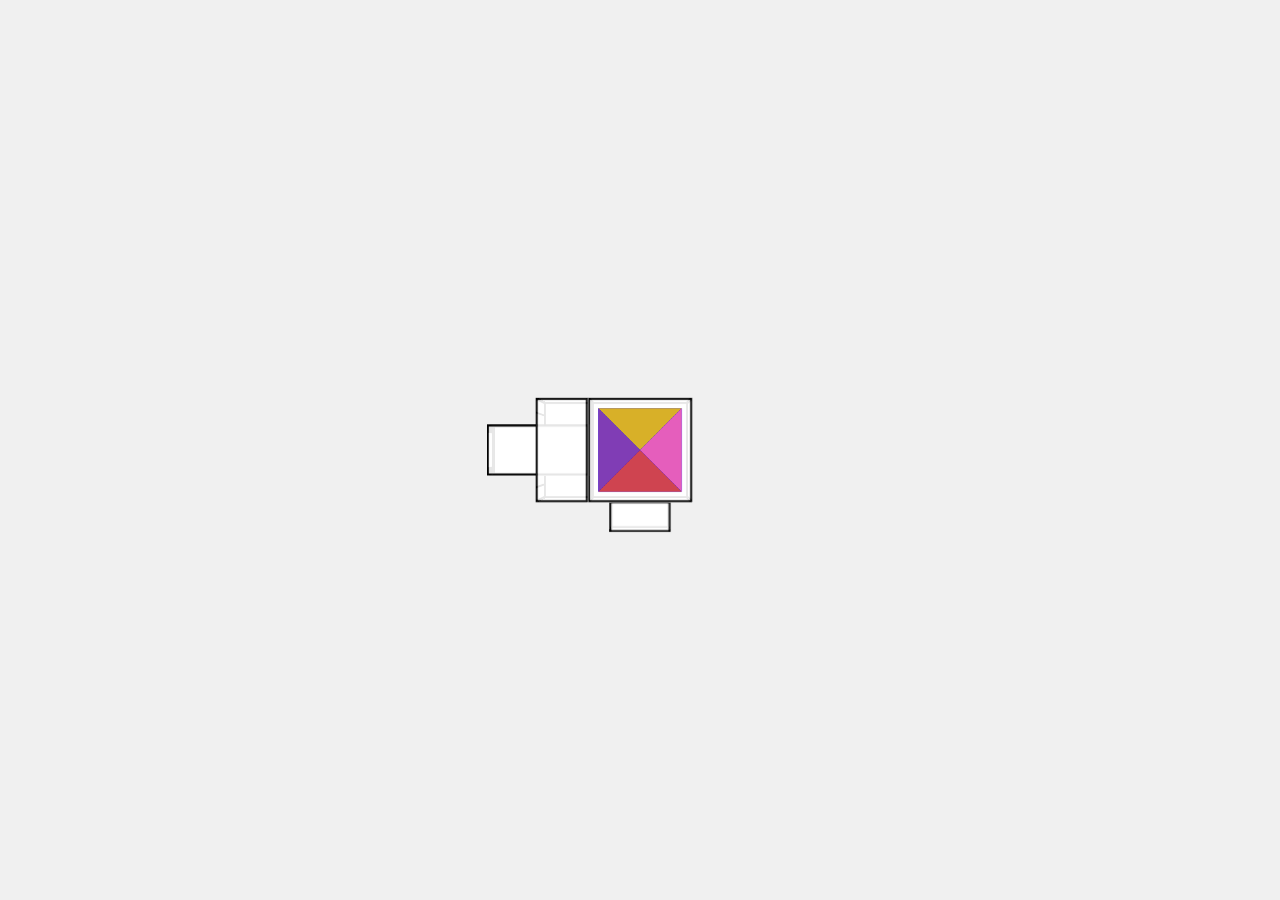
<file: Vicuna/index.html>
<!DOCTYPE html>
<html lang="en">
  <head>
    <meta charset="UTF-8" />
    <meta name="viewport" content="width=device-width, initial-scale=1.0" />
    <title>Figura Compuesta 3D</title>
    <style>
      body {
        margin: 0;
        height: 100vh;
        display: flex;
        justify-content: center;
        align-items: center;
        background: #f0f0f0;
        perspective: 1200px;
      }

      .scene {
        width: 200px;
        height: 200px;
        position: relative;
        transform-style: preserve-3d;
        animation: rotateObj 10s linear infinite;
      }

      @keyframes rotateObj {
        from {
          transform: rotateX(-20deg) rotateY(0deg);
        }
        to {
          transform: rotateX(-20deg) rotateY(360deg);
        }
      }

      .assembly {
        position: absolute;
        top: 50%;
        left: 50%;
        transform-style: preserve-3d;
      }

      /* --- Estilos Generales --- */
      .face {
        position: absolute;
        background: white;
        border: 2px solid black;
        box-sizing: border-box;
        opacity: 0.9;
      }

      .striped {
        background-image: repeating-linear-gradient(
          90deg,
          transparent 0px,
          transparent 4px,
          #000 4px,
          #000 5px
        );
      }
      .striped-v {
        background-image: repeating-linear-gradient(
          0deg,
          transparent 0px,
          transparent 4px,
          #000 4px,
          #000 5px
        );
      }

      /* --- Cubo Central (100x100x100) --- */
      .cube-center {
        position: absolute;
        transform-style: preserve-3d;
      }
      .cube-center .face {
        width: 100px;
        height: 100px;
        margin: -50px;
      }
      .cube-center .f-front {
        transform: translateZ(50px);
      }
      .cube-center .f-back {
        transform: rotateY(180deg) translateZ(50px);
      }
      .cube-center .f-right {
        transform: rotateY(90deg) translateZ(50px);
      }
      .cube-center .f-left {
        transform: rotateY(-90deg) translateZ(50px);
      }
      .cube-center .f-top {
        transform: rotateX(90deg) translateZ(50px);
      }
      .cube-center .f-bottom {
        transform: rotateX(-90deg) translateZ(50px);
      }

      /* --- Cubo Pequeño Abajo (60x60x30) --- */
      .cube-bottom {
        position: absolute;
        transform-style: preserve-3d;
        transform: translateY(
          65px
        ); /* 50 (mitad central) + 15 (mitad altura) */
      }
      .cube-bottom .face {
        position: absolute;
        border: 2px solid black;
        background: white;
      }
      /* Caras laterales (Front, Back, Right, Left): 60x30 */
      .cube-bottom .f-front,
      .cube-bottom .f-back,
      .cube-bottom .f-right,
      .cube-bottom .f-left {
        width: 60px;
        height: 30px;
        margin-left: -30px;
        margin-top: -15px;
      }
      .cube-bottom .f-front {
        transform: translateZ(30px);
      }
      .cube-bottom .f-back {
        transform: rotateY(180deg) translateZ(30px);
      }
      .cube-bottom .f-right {
        transform: rotateY(90deg) translateZ(30px);
      }
      .cube-bottom .f-left {
        transform: rotateY(-90deg) translateZ(30px);
      }

      /* Cara inferior: 60x60 */
      .cube-bottom .f-bottom {
        width: 60px;
        height: 60px;
        margin-left: -30px;
        margin-top: -30px;
        transform: rotateX(-90deg) translateZ(15px);
      }
      /* Top face conecta con el cubo central, no es necesaria */

      /* --- Extension Izquierda (Left Extension) --- */
      .cube-extension {
        position: absolute;
        transform-style: preserve-3d;
        transform: translateX(
          -75px
        ); /* -50 (borde central) - 25 (mitad extension) */
      }
      /* Base size for front/back faces (50x100) */
      .cube-extension .face {
        position: absolute;
        border: 2px solid black;
        background: white;
      }

      /* Front/Back: 50 wide, 100 high */
      .cube-extension .f-front,
      .cube-extension .f-back {
        width: 50px;
        height: 100px;
        margin-left: -25px;
        margin-top: -50px;
      }
      .cube-extension .f-front {
        transform: translateZ(50px);
      }
      .cube-extension .f-back {
        transform: rotateY(180deg) translateZ(50px);
      }

      /* Top/Bottom: 50 wide, 100 deep */
      .cube-extension .f-top,
      .cube-extension .f-bottom {
        width: 50px;
        height: 100px;
        margin-left: -25px;
        margin-top: -50px;
      }
      .cube-extension .f-top {
        transform: rotateX(90deg) translateZ(50px);
      }
      .cube-extension .f-bottom {
        transform: rotateX(-90deg) translateZ(50px);
      }

      /* Right (facing center): 100x100 */
      .cube-extension .f-right {
        width: 100px;
        height: 100px;
        margin: -50px;
        transform: rotateY(90deg) translateZ(25px);
        background: black;
      }

      /* Left (facing prism): 100x100 with hole */
      .cube-extension .f-left-group {
        position: absolute;
        width: 100px;
        height: 100px;
        margin: -50px;
        transform: rotateY(-90deg) translateZ(25px);
        transform-style: preserve-3d;
      }
      .cube-extension .part {
        position: absolute;
        background: white;
        border: 2px solid black;
        box-sizing: border-box;
      }
      .cube-extension .p-top {
        width: 100px;
        height: 15px;
        top: 0;
        left: 0;
      }
      .cube-extension .p-bottom {
        width: 100px;
        height: 15px;
        bottom: 0;
        left: 0;
      }
      .cube-extension .p-left {
        width: 15px;
        height: 70px;
        top: 15px;
        left: 0;
        border-top: none;
        border-bottom: none;
      }
      .cube-extension .p-right {
        width: 15px;
        height: 70px;
        top: 15px;
        right: 0;
        border-top: none;
        border-bottom: none;
      }

      /* --- Prisma Izquierdo (Tubo) --- */
      /* Dimensiones: 50x50 sección, 100 largo */
      .prism-left {
        position: absolute;
        transform-style: preserve-3d;
        transform: translateX(
          -100px
        ); /* -50 (borde central) - 50 (mitad largo) -> Sale desde el cubo central */
      }
      .prism-left .face {
        position: absolute;
        border: 2px solid black;
        background: white;
      }
      /* Caras largas (100x50) */
      .prism-left .long {
        width: 100px;
        height: 50px;
        margin-left: -50px;
        margin-top: -25px;
      }
      .prism-left .f-front {
        transform: translateZ(25px);
      }
      .prism-left .f-back {
        transform: rotateY(180deg) translateZ(25px);
      }
      .prism-left .f-top {
        transform: rotateX(90deg) translateZ(25px);
      }
      .prism-left .f-bottom {
        transform: rotateX(-90deg) translateZ(25px);
      }

      /* Tapa final (izquierda) con agujero simulado (borde grueso) */
      .prism-left .cap {
        width: 50px;
        height: 50px;
        margin: -25px;
        transform: rotateY(-90deg) translateZ(50px);
        background: transparent;
        border: 8px solid black; /* Borde grueso para simular grosor */
      }

      /* --- Pirámide Frente (Front) --- */
      .pyramid-front {
        position: absolute;
        width: 200px;
        height: 200px;
        top: -100px;
        left: -100px;
        transform-style: preserve-3d;

        /* 
               Posición: Cara Frontal (Z=50).
               Escala: 0.4.
               Rotación: rotateX(-90deg) para apuntar hacia afuera (+Z).
               Cálculo Z: 50 (cara) + 29.2 (offset base) = 79.2px.
            */
        transform: translateZ(79.2px) rotateX(-90deg) scale3d(0.4, 0.4, 0.4);
      }

      .pyramid-front .side {
        width: 0;
        height: 0;
        position: absolute;
        opacity: 0.9;
        border: 100px solid transparent;
        border-bottom: 200px solid red;
        border-top: 0px;
      }

      .pyramid-front .base {
        position: absolute;
        width: 100%;
        height: 100%;
        transform: translateY(73px) rotateX(90deg);
        border: 0;
        background: blue;
      }

      .pyramid-front .one {
        transform: rotateX(30deg);
        transform-origin: 0 0;
        border-bottom-color: #e74c3c;
      }

      .pyramid-front .two {
        transform-origin: 100px 0;
        transform: rotateY(90deg) rotateX(-30deg);
        border-bottom-color: #8e44ad;
      }

      .pyramid-front .three {
        transform-origin: 100px 0;
        transform: rotateY(270deg) rotateX(-30deg);
        border-bottom-color: #ff69b4;
      }

      .pyramid-front .four {
        transform-origin: 100px 0;
        transform: rotateY(0) rotateX(-30deg);
        border-bottom-color: #f1c40f;
      }
    </style>
  </head>
  <body>
    <div class="scene">
      <div class="assembly">
        <!-- Cubo Central -->
        <div class="cube-center">
          <div class="face f-front"></div>
          <div class="face f-back"></div>
          <div class="face f-right"></div>
          <div class="face f-left"></div>
          <div class="face f-top"></div>
          <div class="face f-bottom"></div>
        </div>

        <!-- Cubo Abajo -->
        <div class="cube-bottom">
          <div class="face f-front striped-v"></div>
          <div class="face f-back striped-v"></div>
          <div class="face f-right striped-v"></div>
          <div class="face f-left striped-v"></div>
          <div class="face f-bottom"></div>
        </div>

        <!-- Extension Izquierda -->
        <div class="cube-extension">
          <div class="face f-front striped-v"></div>
          <div class="face f-back striped-v"></div>
          <div class="face f-top striped-v"></div>
          <div class="face f-bottom striped-v"></div>
          <div class="face f-right"></div>
          <div class="f-left-group">
            <div class="part p-top striped-v"></div>
            <div class="part p-bottom striped-v"></div>
            <div class="part p-left striped-v"></div>
            <div class="part p-right striped-v"></div>
          </div>
        </div>

        <!-- Prisma Izquierda -->
        <div class="prism-left">
          <div class="face long f-front striped-v"></div>
          <div class="face long f-back striped-v"></div>
          <div class="face long f-top striped-v"></div>
          <div class="face long f-bottom striped-v"></div>
          <div class="face cap"></div>
        </div>

        <!-- Pirámide Frente -->
        <div class="pyramid-front">
          <div class="base"></div>
          <div class="side one"></div>
          <div class="side two"></div>
          <div class="side three"></div>
          <div class="side four"></div>
        </div>
      </div>
    </div>
  </body>
</html>
</file>
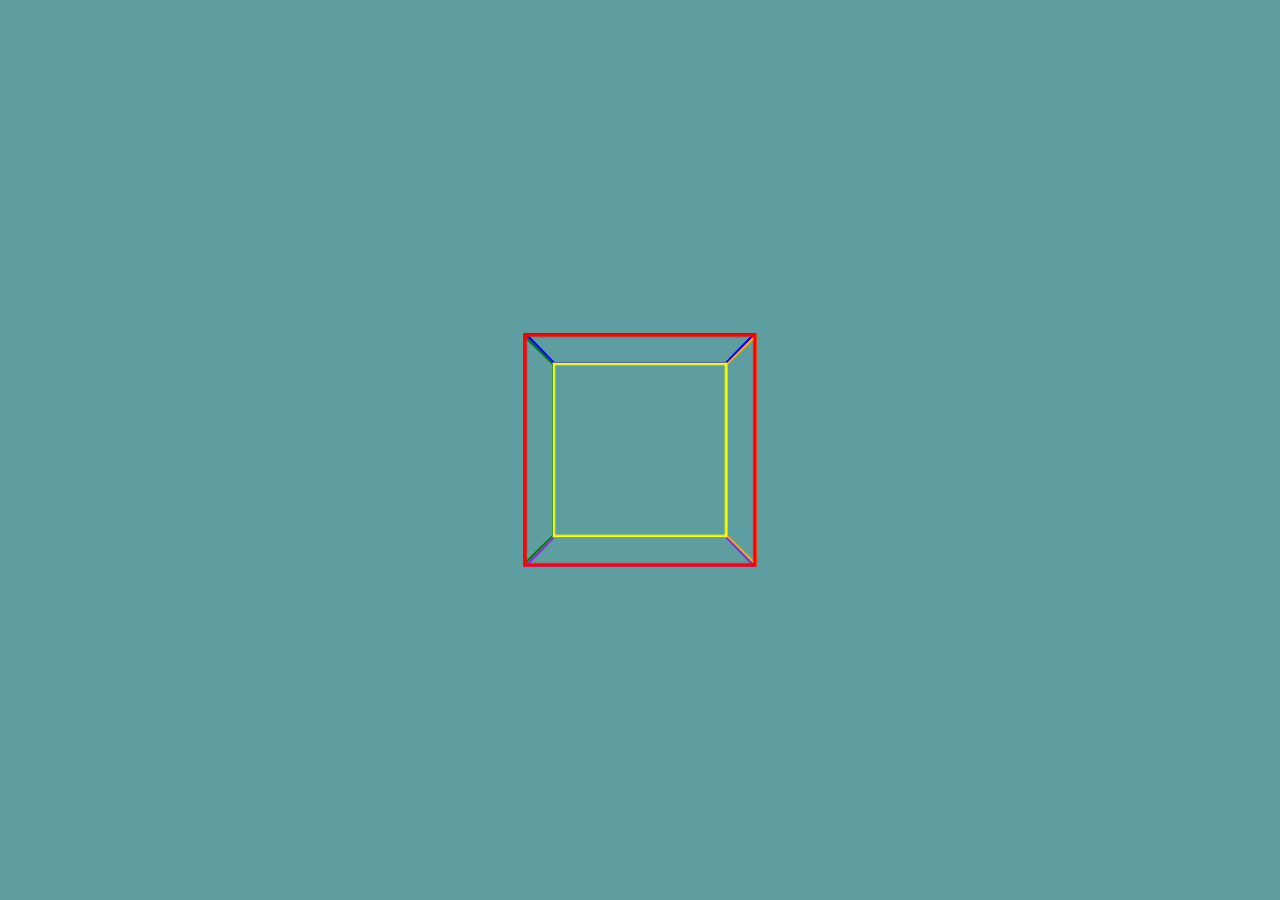
<file: CuboHueco/CuboHueco.html>
<!DOCTYPE html>
<html lang="es">

<head>
    <meta charset="UTF-8">
    <meta name="viewport" content="width=device-width, initial-scale=1.0">
    <title>Cubo Hueco</title>
    <link rel="stylesheet" href="CuboHueco.css">
</head>

<body>
    <div class="contenedor">
        <div class="caja">
            <div class="cara cara1"></div>
            <div class="cara cara2"></div>
            <div class="cara cara3"></div>
            <div class="cara cara4"></div>
            <div class="cara cara5"></div>
            <div class="cara cara6"></div>
        </div>
    </div>
</body>

</html>
</file>
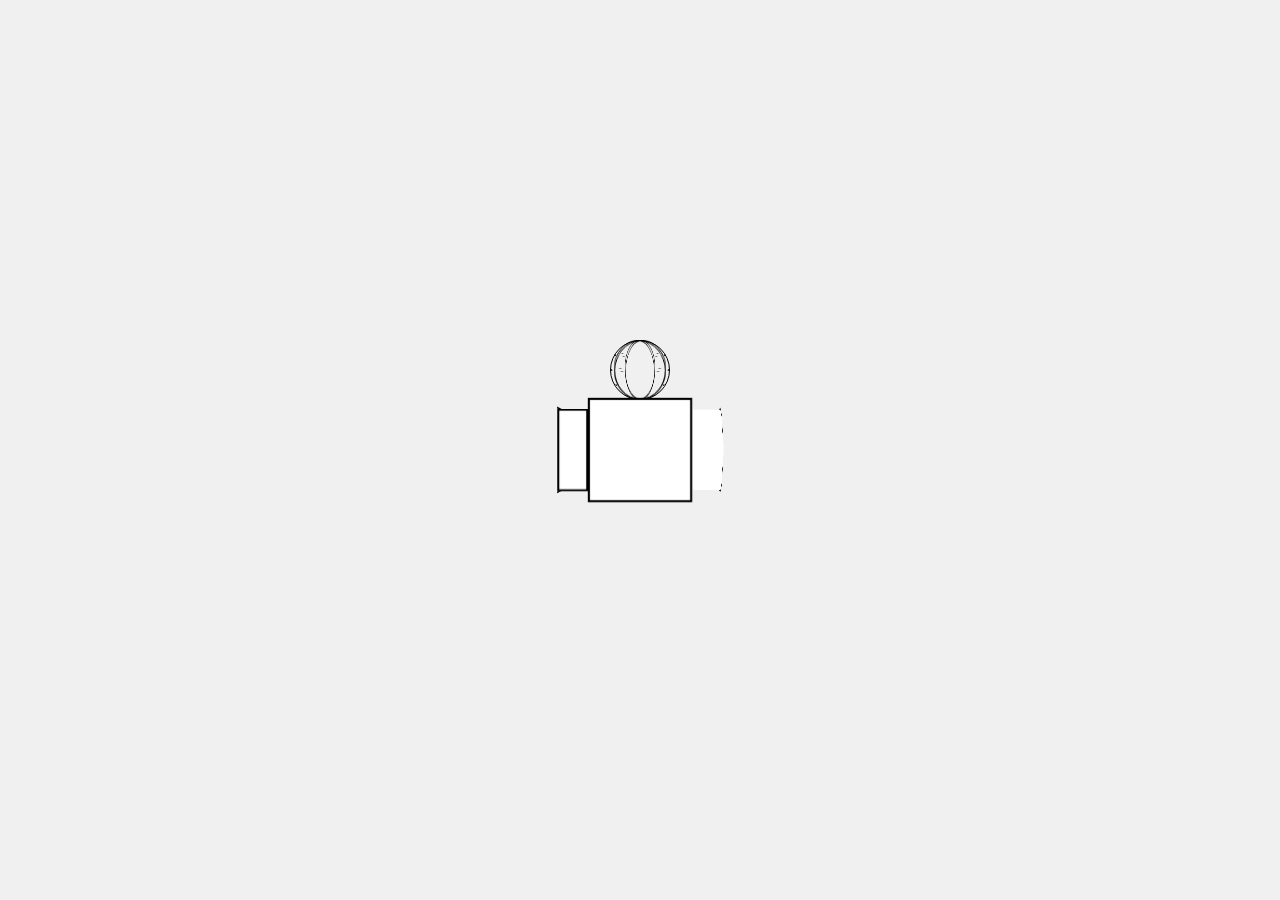
<file: Imagenes3D/1.html>
<!DOCTYPE html>
<html lang="en">
<head>
    <meta charset="UTF-8">
    <meta name="viewport" content="width=device-width, initial-scale=1.0">
    <title>Composite 3D Model</title>
    <style>
        body {
            background-color: #f0f0f0; /* Soft background to contrast the white/black model */
            display: flex;
            align-items: center;
            justify-content: center;
            height: 100vh;
            margin: 0;
            padding: 0;
            overflow: hidden;
        }

        /* * SCENE & CAMERA SETUP 
         * The model remains stationary while the camera wrapper rotates around it.
         */
        .scene {
            width: 500px;
            height: 500px;
            perspective: 1200px;
            display: flex;
            align-items: center;
            justify-content: center;
        }

        .camera {
            position: relative;
            width: 0;
            height: 0;
            transform-style: preserve-3d;
            animation: orbit 15s linear infinite;
        }

        @keyframes orbit {
            0% { transform: rotateX(-35deg) rotateY(0deg); }
            100% { transform: rotateX(-35deg) rotateY(360deg); }
        }

        /* Base class for all 3D objects */
        .part {
            position: absolute;
            transform-style: preserve-3d;
        }

        /* Common face styling mimicking a technical drawing */
        .face {
            position: absolute;
            box-sizing: border-box;
            background-color: #ffffff;
            border: 2px solid #000000;
        }

        /* =========================================
           PART 1: CENTRAL CUBE
           A 100x100x100 box
        ========================================= */
        .cube-face {
            width: 100px;
            height: 100px;
            left: -50px;
            top: -50px;
        }
        .cube-face.front  { transform: translateZ(50px); }
        .cube-face.back   { transform: rotateY(180deg) translateZ(50px); }
        .cube-face.left   { transform: rotateY(-90deg) translateZ(50px); }
        .cube-face.right  { transform: rotateY(90deg) translateZ(50px); }
        .cube-face.bottom { transform: rotateX(-90deg) translateZ(50px); }
        
        .cube-face.top { 
            transform: rotateX(90deg) translateZ(50px);
            display: flex;
            align-items: center;
            justify-content: center;
        }
        /* Top face recessed concentric details */
        .cube-top-detail {
            width: 66px; 
            height: 66px;
            border: 2px solid black;
            box-sizing: border-box;
            box-shadow: inset 0 0 0 10px white, inset 0 0 0 12px black;
        }

        /* =========================================
           PART 2: TOP WIREFRAME SPHERE
           Radius 30px (Diameter 60px)
        ========================================= */
        .part.sphere {
            /* Sitting directly on top of the cube (Cube top is Y=-50, sphere radius is 30) */
            transform: translateY(-80px);
        }
        .sphere-ring {
            position: absolute;
            width: 60px;
            height: 60px;
            left: -30px;
            top: -30px;
            border-radius: 50%;
            border: 1.5px solid black;
            box-sizing: border-box;
            background: transparent;
        }
        /* Vertical rings (Longitude) */
        .sphere-ring.y1 { transform: rotateY(0deg); }
        .sphere-ring.y2 { transform: rotateY(30deg); }
        .sphere-ring.y3 { transform: rotateY(60deg); }
        .sphere-ring.y4 { transform: rotateY(90deg); }
        .sphere-ring.y5 { transform: rotateY(120deg); }
        .sphere-ring.y6 { transform: rotateY(150deg); }
        /* Horizontal rings (Latitude) */
        .sphere-ring.x1 { transform: rotateX(90deg) translateZ(0); }
        .sphere-ring.x2 { transform: rotateX(90deg) translateZ(15px) scale(0.866); }
        .sphere-ring.x3 { transform: rotateX(90deg) translateZ(-15px) scale(0.866); }

        /* =========================================
           PART 3: LEFT SQUARE FRAME
           Attached to left face (X=-50). Depth 30.
        ========================================= */
        .part.left-frame {
            /* Position center of frame at X = -65, and point local Z leftwards */
            transform: translateX(-65px) rotateY(-90deg);
        }
        
        /* Front and Back caps of the frame */
        .lf-face {
            width: 80px; 
            height: 80px;
            position: absolute;
            left: -40px; 
            top: -40px;
            border: 20px solid white;
            box-sizing: border-box;
            outline: 2px solid black; /* Outer stroke */
            background: transparent;
        }
        .lf-face .inner-border {
            width: 100%; height: 100%;
            outline: 2px solid black; /* Inner stroke */
        }
        .lf-face.front { transform: translateZ(15px); }
        .lf-face.back  { transform: translateZ(-15px); }

        /* Outer walls */
        .lf-ow-h { position: absolute; width: 80px; height: 30px; left: -40px; top: -15px; background: white; border: 2px solid black; box-sizing: border-box;}
        .lf-ow-v { position: absolute; width: 30px; height: 80px; left: -15px; top: -40px; background: white; border: 2px solid black; box-sizing: border-box;}
        .lf-ow-h.top    { transform: translateY(-40px) rotateX(90deg); }
        .lf-ow-h.bottom { transform: translateY(40px) rotateX(-90deg); }
        .lf-ow-v.left   { transform: translateX(-40px) rotateY(-90deg); }
        .lf-ow-v.right  { transform: translateX(40px) rotateY(90deg); }

        /* Inner walls */
        .lf-iw-h { position: absolute; width: 40px; height: 30px; left: -20px; top: -15px; background: white; border: 2px solid black; box-sizing: border-box;}
        .lf-iw-v { position: absolute; width: 30px; height: 40px; left: -15px; top: -20px; background: white; border: 2px solid black; box-sizing: border-box;}
        .lf-iw-h.top    { transform: translateY(-20px) rotateX(-90deg); } /* inverted rotation for inner facing */
        .lf-iw-h.bottom { transform: translateY(20px) rotateX(90deg); }
        .lf-iw-v.left   { transform: translateX(-20px) rotateY(90deg); }
        .lf-iw-v.right  { transform: translateX(20px) rotateY(-90deg); }

        /* =========================================
           PART 4: RIGHT CYLINDER RING
           Attached to right face (X=50). Depth 30.
        ========================================= */
        .part.right-cylinder {
            /* Position center of cylinder at X = 65, point local Z rightwards */
            transform: translateX(65px) rotateY(90deg);
        }

        /* Front and Back perfect circles */
        .rr-face {
            width: 80px; height: 80px;
            position: absolute; left: -40px; top: -40px;
            border-radius: 50%;
            border: 20px solid white;
            box-sizing: border-box;
            box-shadow: 0 0 0 2px black; /* Outer stroke */
        }
        .rr-face .inner-border {
            width: 100%; height: 100%;
            border-radius: 50%;
            box-shadow: inset 0 0 0 2px black; /* Inner stroke */
        }
        .rr-face.front { transform: translateZ(15px); }
        .rr-face.back  { transform: translateZ(-15px); }

        /* Cylinder walls (generated as 24 strips using CSS variables for angles) */
        .rr-side {
            position: absolute;
            background: white;
            box-sizing: border-box;
            /* Using white borders to slightly overlap adjacent faces and prevent gaps */
            border-left: 1px solid white;
            border-right: 1px solid white;
        }
        /* Width calculated based on circumference segments */
        .rr-side.outer {
            width: 12px; height: 30px;
            left: -6px; top: -15px;
            transform: rotateZ(var(--a)) translateY(-40px) rotateX(90deg);
        }
        .rr-side.inner {
            width: 6px; height: 30px;
            left: -3px; top: -15px;
            transform: rotateZ(var(--a)) translateY(-20px) rotateX(90deg);
        }
    </style>
</head>
<body>

    <div class="scene">
        <div class="camera">
            
            <div class="part cube">
                <div class="face cube-face front"></div>
                <div class="face cube-face back"></div>
                <div class="face cube-face left"></div>
                <div class="face cube-face right"></div>
                <div class="face cube-face bottom"></div>
                <div class="face cube-face top">
                    <div class="cube-top-detail"></div>
                </div>
            </div>

            <div class="part sphere">
                <div class="sphere-ring y1"></div>
                <div class="sphere-ring y2"></div>
                <div class="sphere-ring y3"></div>
                <div class="sphere-ring y4"></div>
                <div class="sphere-ring y5"></div>
                <div class="sphere-ring y6"></div>
                <div class="sphere-ring x1"></div>
                <div class="sphere-ring x2"></div>
                <div class="sphere-ring x3"></div>
            </div>

            <div class="part left-frame">
                <div class="lf-face front"><div class="inner-border"></div></div>
                <div class="lf-face back"><div class="inner-border"></div></div>
                <div class="lf-ow-h top"></div>
                <div class="lf-ow-h bottom"></div>
                <div class="lf-ow-v left"></div>
                <div class="lf-ow-v right"></div>
                <div class="lf-iw-h top"></div>
                <div class="lf-iw-h bottom"></div>
                <div class="lf-iw-v left"></div>
                <div class="lf-iw-v right"></div>
            </div>

            <div class="part right-cylinder">
                <div class="rr-face front"><div class="inner-border"></div></div>
                <div class="rr-face back"><div class="inner-border"></div></div>
                
                <div class="rr-side outer" style="--a: 0deg;"></div>
                <div class="rr-side outer" style="--a: 15deg;"></div>
                <div class="rr-side outer" style="--a: 30deg;"></div>
                <div class="rr-side outer" style="--a: 45deg;"></div>
                <div class="rr-side outer" style="--a: 60deg;"></div>
                <div class="rr-side outer" style="--a: 75deg;"></div>
                <div class="rr-side outer" style="--a: 90deg;"></div>
                <div class="rr-side outer" style="--a: 105deg;"></div>
                <div class="rr-side outer" style="--a: 120deg;"></div>
                <div class="rr-side outer" style="--a: 135deg;"></div>
                <div class="rr-side outer" style="--a: 150deg;"></div>
                <div class="rr-side outer" style="--a: 165deg;"></div>
                <div class="rr-side outer" style="--a: 180deg;"></div>
                <div class="rr-side outer" style="--a: 195deg;"></div>
                <div class="rr-side outer" style="--a: 210deg;"></div>
                <div class="rr-side outer" style="--a: 225deg;"></div>
                <div class="rr-side outer" style="--a: 240deg;"></div>
                <div class="rr-side outer" style="--a: 255deg;"></div>
                <div class="rr-side outer" style="--a: 270deg;"></div>
                <div class="rr-side outer" style="--a: 285deg;"></div>
                <div class="rr-side outer" style="--a: 300deg;"></div>
                <div class="rr-side outer" style="--a: 315deg;"></div>
                <div class="rr-side outer" style="--a: 330deg;"></div>
                <div class="rr-side outer" style="--a: 345deg;"></div>

                <div class="rr-side inner" style="--a: 0deg;"></div>
                <div class="rr-side inner" style="--a: 15deg;"></div>
                <div class="rr-side inner" style="--a: 30deg;"></div>
                <div class="rr-side inner" style="--a: 45deg;"></div>
                <div class="rr-side inner" style="--a: 60deg;"></div>
                <div class="rr-side inner" style="--a: 75deg;"></div>
                <div class="rr-side inner" style="--a: 90deg;"></div>
                <div class="rr-side inner" style="--a: 105deg;"></div>
                <div class="rr-side inner" style="--a: 120deg;"></div>
                <div class="rr-side inner" style="--a: 135deg;"></div>
                <div class="rr-side inner" style="--a: 150deg;"></div>
                <div class="rr-side inner" style="--a: 165deg;"></div>
                <div class="rr-side inner" style="--a: 180deg;"></div>
                <div class="rr-side inner" style="--a: 195deg;"></div>
                <div class="rr-side inner" style="--a: 210deg;"></div>
                <div class="rr-side inner" style="--a: 225deg;"></div>
                <div class="rr-side inner" style="--a: 240deg;"></div>
                <div class="rr-side inner" style="--a: 255deg;"></div>
                <div class="rr-side inner" style="--a: 270deg;"></div>
                <div class="rr-side inner" style="--a: 285deg;"></div>
                <div class="rr-side inner" style="--a: 300deg;"></div>
                <div class="rr-side inner" style="--a: 315deg;"></div>
                <div class="rr-side inner" style="--a: 330deg;"></div>
                <div class="rr-side inner" style="--a: 345deg;"></div>
            </div>

        </div>
    </div>

</body>
</html>
</file>
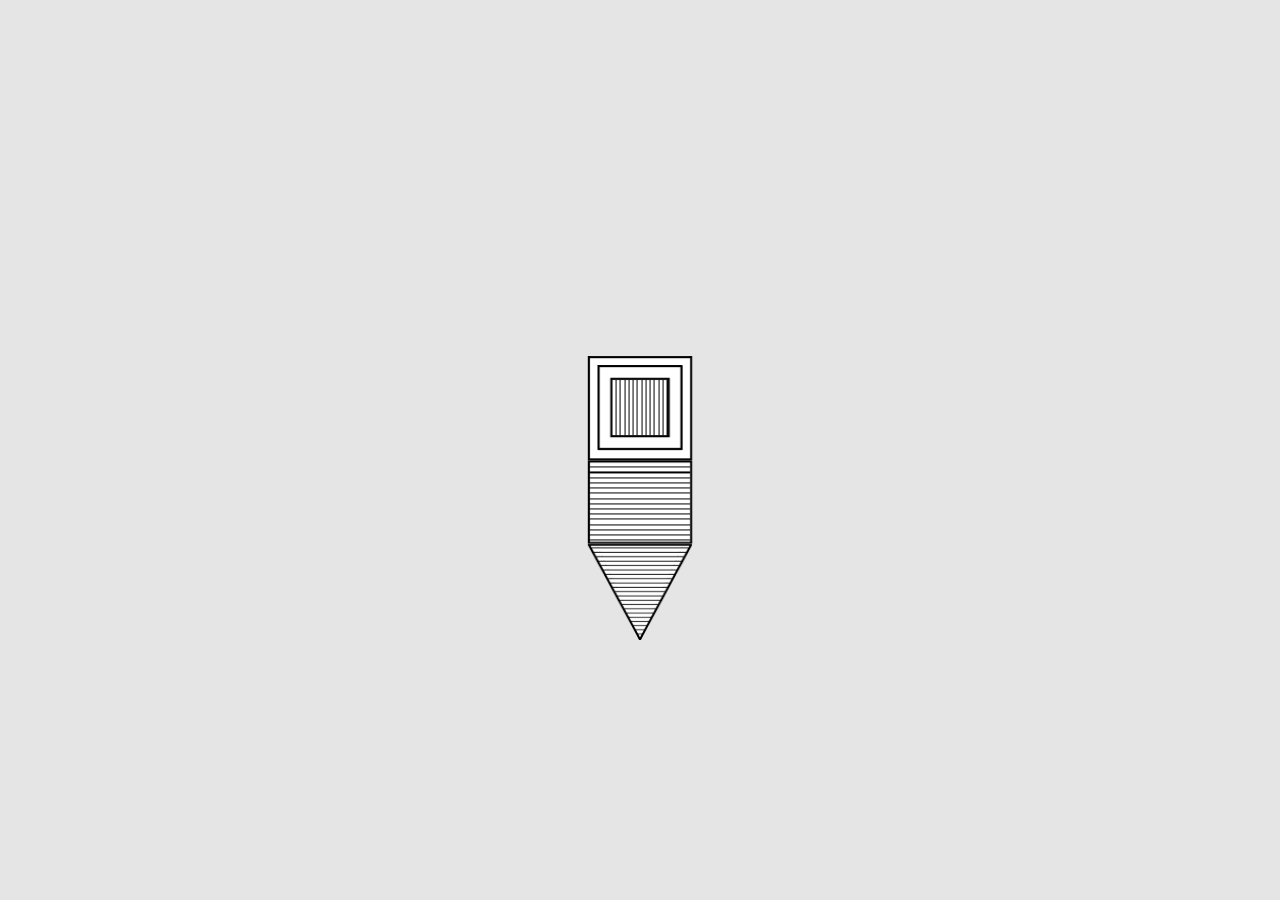
<file: Imagenes3D/Figure4.html>
<!DOCTYPE html>
<html lang="en">

<head>
    <meta charset="UTF-8">
    <meta name="viewport" content="width=device-width, initial-scale=1.0">
    <title>Composite 3D Model</title>
    <style>
        body {
            background-color: #e5e5e5;
            /* Light gray background to enhance contrast */
            display: flex;
            align-items: center;
            justify-content: center;
            height: 100vh;
            margin: 0;
            padding: 0;
            overflow: hidden;
        }

        /* * =========================================
           * SCENE & CAMERA SETUP 
           * ========================================= */
        .scene {
            width: 600px;
            height: 600px;
            perspective: 1200px;
            display: flex;
            align-items: center;
            justify-content: center;
        }

        .camera {
            position: relative;
            width: 0;
            height: 0;
            transform-style: preserve-3d;
            /* Rotate the camera around the stationary model */
            animation: orbit 15s linear infinite;
        }

        @keyframes orbit {
            0% {
                transform: rotateX(-35deg) rotateY(0deg);
            }

            100% {
                transform: rotateX(-35deg) rotateY(360deg);
            }
        }

        /* Base class for all parts */
        .part {
            position: absolute;
            transform-style: preserve-3d;
        }

        /* * =========================================
           * PART 1: TOP CUBE (Plain White)
           * Size: 100x100x100. Center at Y = -40px.
           * ========================================= */
        #cube-top {
            transform: translateY(-40px);
        }

        .top-face {
            position: absolute;
            box-sizing: border-box;
            background-color: white;
            border: 2px solid black;
            width: 100px;
            height: 100px;
            left: -50px;
            top: -50px;
        }

        .top-face.front {
            transform: translateZ(50px);
        }

        .top-face.back {
            transform: rotateY(180deg) translateZ(50px);
        }

        .top-face.left {
            transform: rotateY(-90deg) translateZ(50px);
        }

        .top-face.right {
            transform: rotateY(90deg) translateZ(50px);
        }

        .top-face.top {
            transform: rotateX(90deg) translateZ(50px);
        }

        .top-face.bottom {
            transform: rotateX(-90deg) translateZ(50px);
        }

        /* * =========================================
           * PART 2: MIDDLE CUBE (Horizontally Striped)
           * Size: 100 wide x 80 high. Positioned below Top Cube.
           * ========================================= */
        #cube-mid {
            transform: translateY(50px);
            /* (-40 + 50) + 40 = 50 */
        }

        .mid-face {
            position: absolute;
            box-sizing: border-box;
            background-color: white;
            border: 2px solid black;
            /* Horizontal striped texture */
            background-image: repeating-linear-gradient(to bottom, transparent, transparent 4px, black 4px, black 5px);
            width: 100px;
            height: 80px;
            left: -50px;
            top: -40px;
        }

        .mid-face.front {
            transform: translateZ(50px);
        }

        .mid-face.back {
            transform: rotateY(180deg) translateZ(50px);
        }

        .mid-face.left {
            transform: rotateY(-90deg) translateZ(50px);
        }

        .mid-face.right {
            transform: rotateY(90deg) translateZ(50px);
        }

        /* * =========================================
           * PART 3: INVERTED PYRAMID (Horizontally Striped)
           * Base: 100x100. Height: 100. Positioned below Mid Cube.
           * ========================================= */
        #pyramid {
            transform: translateY(90px);
            /* 50 + 40 = 90 */
        }

        .pyr-face {
            position: absolute;
            width: 100px;
            height: 111.8px;
            /* Height = sqrt(100^2 + 50^2) */
            left: -50px;
            top: 0;
            transform-origin: top center;
            /* Using an inline SVG background to perfectly handle the triangular clip, the border, and the stripes simultaneously */
            background-image: url("data:image/svg+xml,%3Csvg width='100' height='111.8' viewBox='0 0 100 111.8' xmlns='http://www.w3.org/2000/svg'%3E%3Cdefs%3E%3Cpattern id='s' patternUnits='userSpaceOnUse' width='100' height='5'%3E%3Crect width='100' height='4' fill='white'/%3E%3Crect y='4' width='100' height='1' fill='black'/%3E%3C/pattern%3E%3C/defs%3E%3Cpolygon points='1,1 99,1 50,110.8' fill='url(%23s)' stroke='black' stroke-width='2' stroke-linejoin='round'/%3E%3C/svg%3E");
            background-size: 100% 100%;
        }

        /* Slant angle is atan(50/100) = 26.565deg */
        .pyr-face.front {
            transform: translateZ(50px) rotateX(-26.565deg);
        }

        .pyr-face.back {
            transform: translateZ(-50px) rotateX(26.565deg);
        }

        .pyr-face.right {
            transform: translateX(50px) rotateY(90deg) rotateX(-26.565deg);
        }

        .pyr-face.left {
            transform: translateX(-50px) rotateY(-90deg) rotateX(-26.565deg);
        }

        /* * =========================================
           * PART 4: CYLINDER (Attached to LEFT face of Top Cube)
           * Radius: 30px. Length: 60px.
           * ========================================= */
        #cylinder {
            /* Positioned at the center of the left face */
            transform: translateX(-50px) translateY(-40px) rotateY(-90deg);
        }

        .cyl-cap {
            position: absolute;
            width: 60px;
            height: 60px;
            left: -30px;
            top: -30px;
            border-radius: 50%;
            background-color: white;
            border: 2px solid black;
            box-sizing: border-box;
            /* Vertical textured lines on the cap */
            background-image: repeating-linear-gradient(90deg, transparent, transparent 3px, black 3px, black 4px);
            transform: translateZ(60px);
            /* Push out to form the end cap */
        }

        .cyl-strip {
            position: absolute;
            width: 8.2px;
            height: 60px;
            left: -4.1px;
            top: 0;
            background-color: white;
            border-left: 1px solid black;
            /* Creates the outer ribbed effect */
            border-right: 1px solid black;
            box-sizing: border-box;
            transform-origin: center top;
            /* Rotate to its position in the circle, push to rim, flip to run along Z axis */
            transform: rotateZ(var(--a)) translateY(-30px) rotateX(-90deg);
        }

        /* * =========================================
           * PART 5: SQUARE PANEL (Attached to FRONT face of Top Cube)
           * Extrudes outward. Size: 80x80x20.
           * ========================================= */
        #panel {
            /* Positioned at the center of the front face */
            transform: translateZ(50px) translateY(-40px);
        }

        .pan-face {
            position: absolute;
            background-color: white;
            border: 2px solid black;
            box-sizing: border-box;
        }

        .pan-front {
            width: 80px;
            height: 80px;
            left: -40px;
            top: -40px;
            transform: translateZ(20px);
        }

        /* Inner striped square detailed on the front face */
        .pan-front::after {
            content: '';
            position: absolute;
            inset: 10px;
            border: 2px solid black;
            background-image: repeating-linear-gradient(90deg, transparent, transparent 3px, black 3px, black 4px);
        }

        .pan-back {
            width: 80px;
            height: 80px;
            left: -40px;
            top: -40px;
            transform: translateZ(0) rotateY(180deg);
        }

        .pan-left {
            width: 20px;
            height: 80px;
            left: -10px;
            top: -40px;
            transform: translateX(-40px) translateZ(10px) rotateY(-90deg);
        }

        .pan-right {
            width: 20px;
            height: 80px;
            left: -10px;
            top: -40px;
            transform: translateX(40px) translateZ(10px) rotateY(90deg);
        }

        .pan-top {
            width: 80px;
            height: 20px;
            left: -40px;
            top: -10px;
            transform: translateY(-40px) translateZ(10px) rotateX(90deg);
        }

        .pan-bottom {
            width: 80px;
            height: 20px;
            left: -40px;
            top: -10px;
            transform: translateY(40px) translateZ(10px) rotateX(-90deg);
        }
    </style>
</head>

<body>

    <div class="scene">
        <div class="camera">

            <div class="part" id="cube-top">
                <div class="top-face front"></div>
                <div class="top-face back"></div>
                <div class="top-face left"></div>
                <div class="top-face right"></div>
                <div class="top-face top"></div>
                <div class="top-face bottom"></div>
            </div>

            <div class="part" id="cube-mid">
                <div class="mid-face front"></div>
                <div class="mid-face back"></div>
                <div class="mid-face left"></div>
                <div class="mid-face right"></div>
            </div>

            <div class="part" id="pyramid">
                <div class="pyr-face front"></div>
                <div class="pyr-face back"></div>
                <div class="pyr-face left"></div>
                <div class="pyr-face right"></div>
            </div>

            <div class="part" id="cylinder">
                <div class="part" id="cylinder">
                    <!-- Front circular face (visible end) -->
                    <div class="cyl-cap-front"></div>

                    <!-- Back circular face (touches cube) -->
                    <div class="cyl-cap-back"></div>

                    <!-- Side walls (short cylinder body) -->
                    <div class="cyl-cap-side" style="--a: 0deg;"></div>
                    <div class="cyl-cap-side" style="--a: 15deg;"></div>
                    <!-- ... repeat for all 24 angles like your existing strips ... -->
                </div>
                <div class="cyl-strip" style="--a: 0deg;"></div>
                <div class="cyl-strip" style="--a: 15deg;"></div>
                <div class="cyl-strip" style="--a: 30deg;"></div>
                <div class="cyl-strip" style="--a: 45deg;"></div>
                <div class="cyl-strip" style="--a: 60deg;"></div>
                <div class="cyl-strip" style="--a: 75deg;"></div>
                <div class="cyl-strip" style="--a: 90deg;"></div>
                <div class="cyl-strip" style="--a: 105deg;"></div>
                <div class="cyl-strip" style="--a: 120deg;"></div>
                <div class="cyl-strip" style="--a: 135deg;"></div>
                <div class="cyl-strip" style="--a: 150deg;"></div>
                <div class="cyl-strip" style="--a: 165deg;"></div>
                <div class="cyl-strip" style="--a: 180deg;"></div>
                <div class="cyl-strip" style="--a: 195deg;"></div>
                <div class="cyl-strip" style="--a: 210deg;"></div>
                <div class="cyl-strip" style="--a: 225deg;"></div>
                <div class="cyl-strip" style="--a: 240deg;"></div>
                <div class="cyl-strip" style="--a: 255deg;"></div>
                <div class="cyl-strip" style="--a: 270deg;"></div>
                <div class="cyl-strip" style="--a: 285deg;"></div>
                <div class="cyl-strip" style="--a: 300deg;"></div>
                <div class="cyl-strip" style="--a: 315deg;"></div>
                <div class="cyl-strip" style="--a: 330deg;"></div>
                <div class="cyl-strip" style="--a: 345deg;"></div>
            </div>

            <div class="part" id="panel">
                <div class="pan-face pan-front"></div>
                <div class="pan-face pan-back"></div>
                <div class="pan-face pan-left"></div>
                <div class="pan-face pan-right"></div>
                <div class="pan-face pan-top"></div>
                <div class="pan-face pan-bottom"></div>
            </div>

        </div>
    </div>

</body>

</html>
</file>
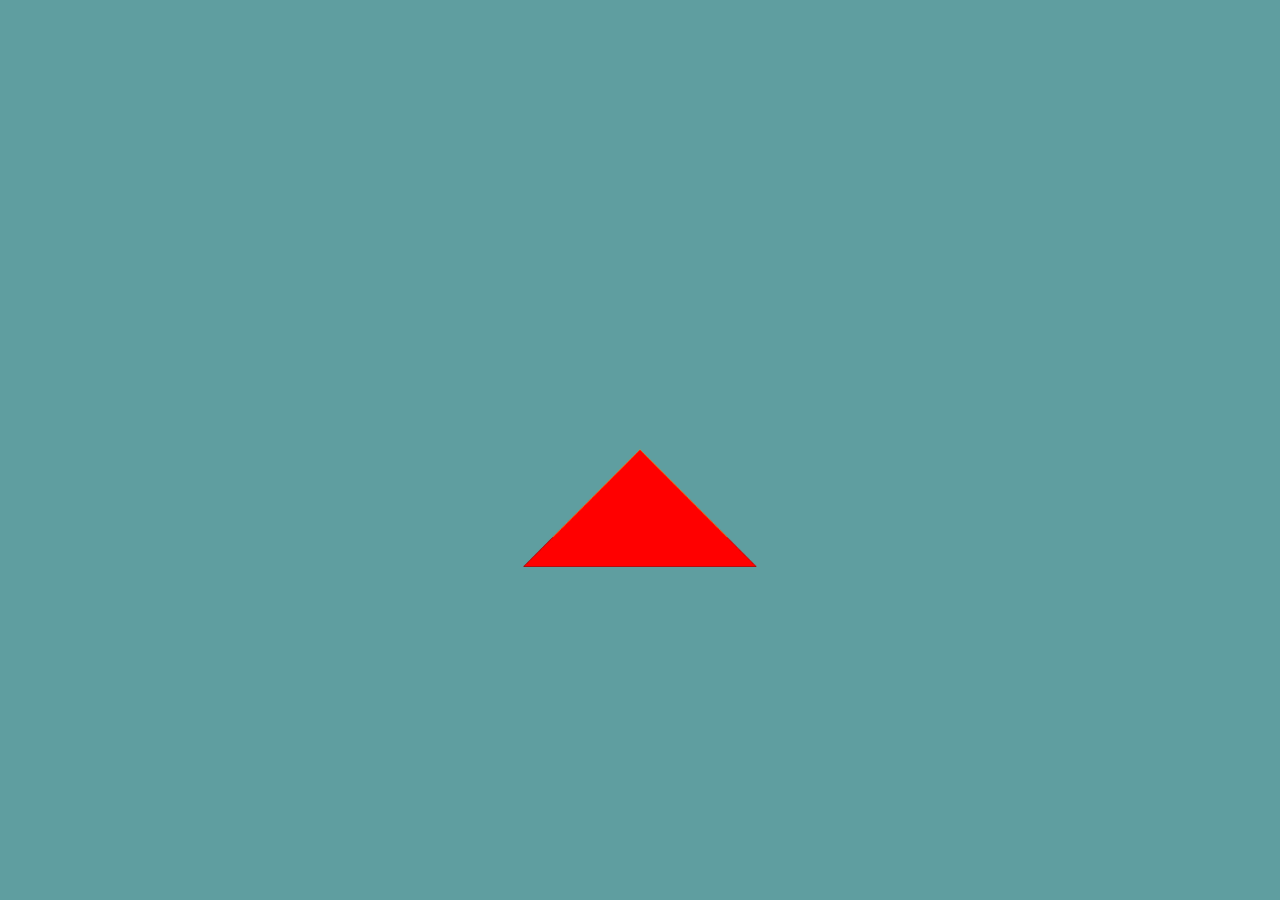
<file: PiramideCuadrada/PiramideCuadrada.html>
<!DOCTYPE html>
<html lang="es">

<head>
    <meta charset="UTF-8">
    <meta name="viewport" content="width=device-width, initial-scale=1.0">
    <title>Pirámide Cuadrada</title>
    <link rel="stylesheet" href="PiramideCuadrada.css">
</head>

<body>
    <div class="contenedor">
        <div class="caja">
            <div class="base"></div>
            <div class="cara cara1"></div>
            <div class="cara cara2"></div>
            <div class="cara cara3"></div>
            <div class="cara cara4"></div>
        </div>
    </div>
</body>

</html>
</file>
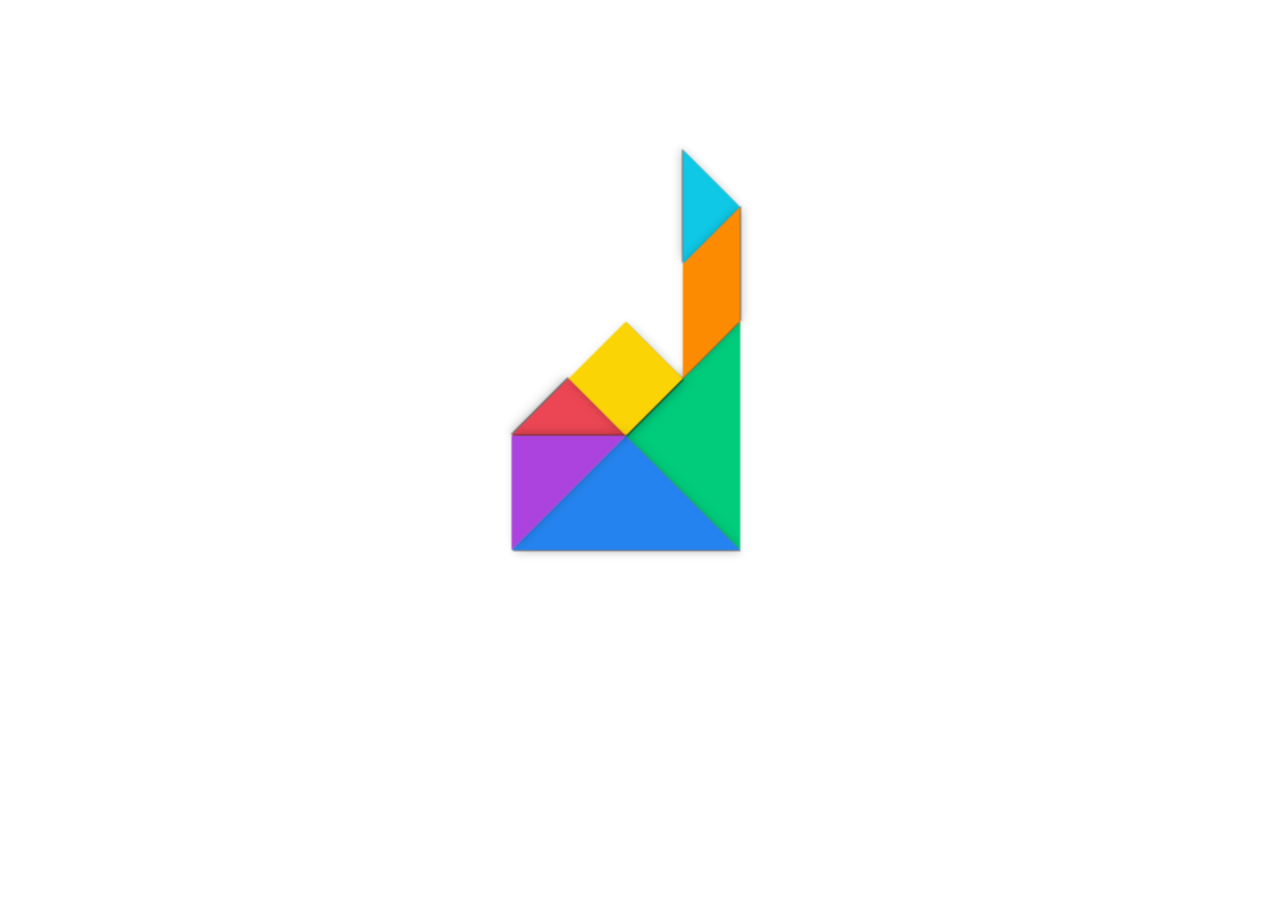
<file: Tangram/test.html>
<!DOCTYPE html>
<html lang="en">
<head>
    <meta charset="UTF-8">
    <meta name="viewport" content="width=device-width, initial-scale=1.0">
    <title>3D Tangram - 33 - Factory</title>
    <style>
        body {
            margin: 0; height: 100vh; display: flex; justify-content: center; align-items: center;
            background: #ffffff; overflow: hidden; font-family: system-ui, sans-serif;
        }
        .scene { perspective: 1200px; }
        .tangram-board {
            width: 400px; height: 400px; position: relative;
            transform-style: preserve-3d; transform: translateZ(-900px);
            margin-left: -50px; margin-top: -50px;
        }
        svg { width: 100%; height: 100%; overflow: visible; }
        
        .piece {
            transition: transform 2.5s cubic-bezier(0.4, 0, 0.2, 1);
            filter: drop-shadow(2px 2px 0px rgba(0,0,0,0.5)) drop-shadow(4px 4px 8px rgba(0,0,0,0.2));
        }

        /* State Classes */
        .state-square .piece { animation: none; }
        .state-factory .piece { animation: none; }

        /* 
           Animations are driven by CSS classes toggled via JS.
           50% keyframes are intentionally left empty as requested.
        */
        @keyframes morph-l1 { 0% { transform: translate(0px, 0px) rotate(0deg); } 50% {} 100% { transform: translate(267px, 0px) rotate(180deg); } }
        @keyframes morph-l2 { 0% { transform: translate(0px, 0px) rotate(0deg); } 50% {} 100% { transform: translate(0px, 0px) rotate(0deg); } }
        @keyframes morph-s1 { 0% { transform: translate(0px, 0px) rotate(0deg); } 50% {} 100% { transform: translate(0px, 133px) rotate(180deg); } }
        @keyframes morph-sq { 0% { transform: translate(0px, 0px) rotate(0deg); } 50% {} 100% { transform: translate(0px, 0px) rotate(0deg); } }
        @keyframes morph-m  { 0% { transform: translate(0px, 0px) rotate(0deg); } 50% {} 100% { transform: translate(-266.5px, 200px) rotate(-90deg); } }
        @keyframes morph-s2 { 0% { transform: translate(0px, 0px) rotate(0deg); } 50% {} 100% { transform: translate(67px, -400px) rotate(180deg); } }
        @keyframes morph-p  { 0% { transform: translate(0px, 0px) rotate(0deg); } 50% {} 100% { transform: translate(0px, -300px) rotateX(180deg); } }

        .state-square .p-l1 { animation: morph-l1 2.5s ease-in-out forwards reverse; }
        .state-square .p-l2 { animation: morph-l2 2.5s ease-in-out forwards reverse; }
        .state-square .p-s1 { animation: morph-s1 2.5s ease-in-out forwards reverse; }
        .state-square .p-sq { animation: morph-sq 2.5s ease-in-out forwards reverse; }
        .state-square .p-m  { animation: morph-m  2.5s ease-in-out forwards reverse; }
        .state-square .p-s2 { animation: morph-s2 2.5s ease-in-out forwards reverse; }
        .state-square .p-p  { animation: morph-p  2.5s ease-in-out forwards reverse; }

        .state-factory .p-l1 { animation: morph-l1 2.5s ease-in-out forwards; }
        .state-factory .p-l2 { animation: morph-l2 2.5s ease-in-out forwards; }
        .state-factory .p-s1 { animation: morph-s1 2.5s ease-in-out forwards; }
        .state-factory .p-sq { animation: morph-sq 2.5s ease-in-out forwards; }
        .state-factory .p-m  { animation: morph-m  2.5s ease-in-out forwards; }
        .state-factory .p-s2 { animation: morph-s2 2.5s ease-in-out forwards; }
        .state-factory .p-p  { animation: morph-p  2.5s ease-in-out forwards; }
    </style>
</head>
<body>
    <div class="scene">
        <div class="tangram-board state-square" id="board">
            <svg viewBox="0 0 400 400" id="tangram-svg"></svg>
        </div>
    </div>

    <script>
        /**
         * TANGRAM MATH ENGINE
         * Defines pieces on a 4x4 logical grid (1 unit = 100px).
         * Automatically calculates centroids for accurate transform-origin.
         */
        const TANGRAM_DATA = [
            { id: 'l1', color: '#00cc7c', points: '0,0 0,400 200,200', cls: 'p-l1' },
            { id: 'l2', color: '#2583ef', points: '0,400 400,400 200,200', cls: 'p-l2' },
            { id: 's1', color: '#ec4654', points: '0,0 200,0 100,100', cls: 'p-s1' },
            { id: 'sq', color: '#fad405', points: '100,100 200,0 300,100 200,200', cls: 'p-sq' },
            { id: 'm',  color: '#ad43df', points: '200,0 400,0 400,200', cls: 'p-m' },
            { id: 's2', color: '#0fc8e6', points: '200,200 300,100 300,300', cls: 'p-s2' },
            { id: 'p',  color: '#fd8b01', points: '300,100 400,200 400,400 300,300', cls: 'p-p' }
        ];

        // Mathematical helper: Calculate polygon centroid
        function getCentroid(pointsStr) {
            const pts = pointsStr.trim().split(/\s+/).map(p => p.split(',').map(Number));
            let xSum = 0, ySum = 0;
            pts.forEach(([x, y]) => { xSum += x; ySum += y; });
            return { x: xSum / pts.length, y: ySum / pts.length };
        }

        const svg = document.getElementById('tangram-svg');
        const board = document.getElementById('board');

        // Generate SVG pieces and set transform-origin mathematically
        TANGRAM_DATA.forEach(piece => {
            const g = document.createElementNS('http://www.w3.org/2000/svg', 'g');
            g.setAttribute('class', `piece ${piece.cls}`);
            
            const poly = document.createElementNS('http://www.w3.org/2000/svg', 'polygon');
            poly.setAttribute('points', piece.points);
            poly.setAttribute('fill', piece.color);
            
            const centroid = getCentroid(piece.points);
            // Set transform-origin to exact geometric center
            g.style.transformOrigin = `${centroid.x}px ${centroid.y}px`;
            
            g.appendChild(poly);
            svg.appendChild(g);
        });

        // Toggle between Square and Factory states
        let isFactory = false;
        document.body.addEventListener('click', () => {
            isFactory = !isFactory;
            board.classList.toggle('state-square', !isFactory);
            board.classList.toggle('state-factory', isFactory);
        });

        // Auto-play animation on load
        setTimeout(() => {
            isFactory = true;
            board.classList.replace('state-square', 'state-factory');
        }, 500);
    </script>
</body>
</html>
</file>
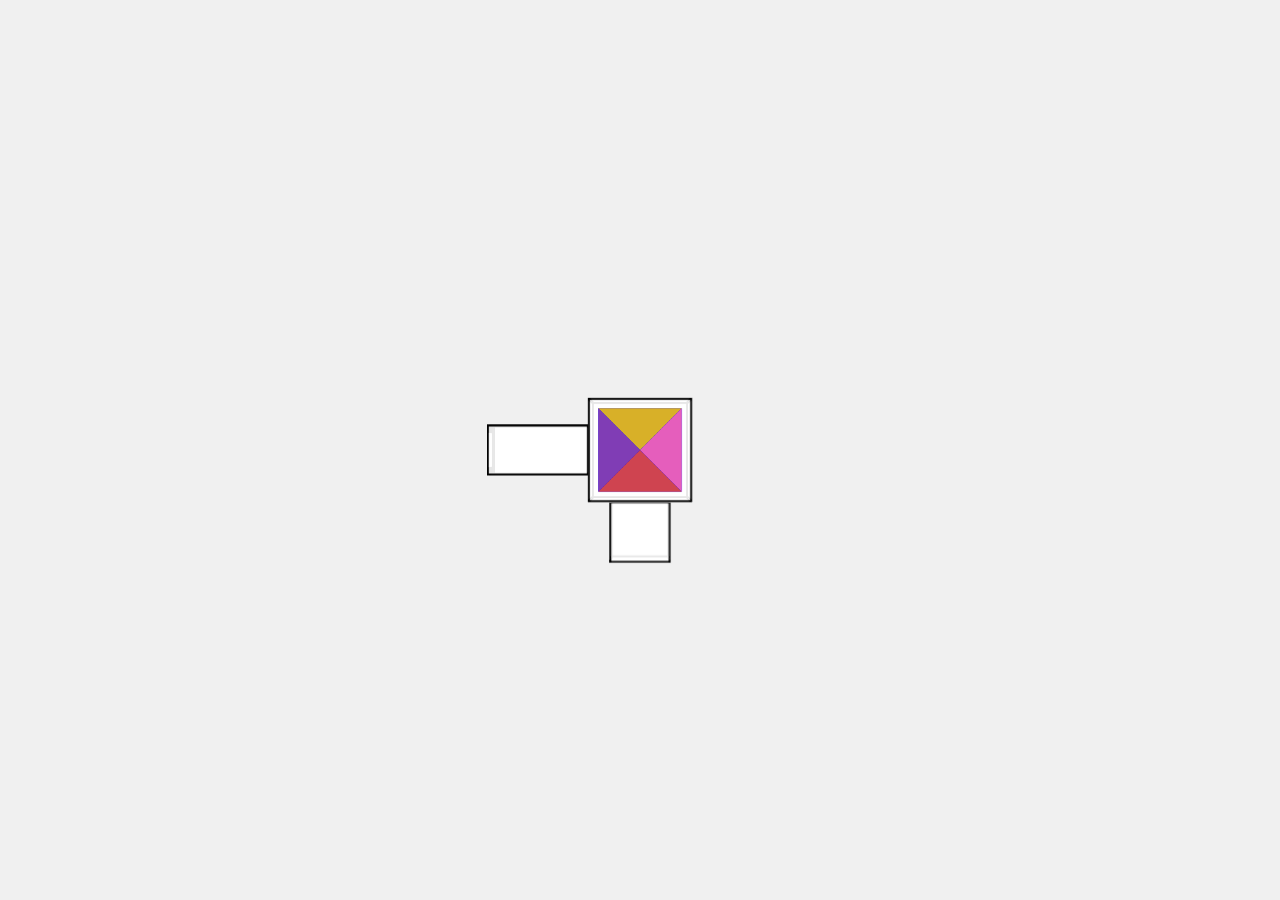
<file: Vicuna/piramide.html>
<!DOCTYPE html>
<html lang="en">
<head>
    <meta charset="UTF-8">
    <meta name="viewport" content="width=device-width, initial-scale=1.0">
    <title>Figura Compuesta 3D</title>
    <style>
        body {
            margin: 0;
            height: 100vh;
            display: flex;
            justify-content: center;
            align-items: center;
            background: #f0f0f0;
            perspective: 1200px;
        }

        .scene {
            width: 200px;
            height: 200px;
            position: relative;
            transform-style: preserve-3d;
            animation: rotateObj 10s linear infinite;
        }

        @keyframes rotateObj {
            from { transform: rotateX(-20deg) rotateY(0deg); }
            to { transform: rotateX(-20deg) rotateY(360deg); }
        }

        .assembly {
            position: absolute;
            top: 50%;
            left: 50%;
            transform-style: preserve-3d;
        }

        /* --- Estilos Generales --- */
        .face {
            position: absolute;
            background: white;
            border: 2px solid black;
            box-sizing: border-box;
            opacity: 0.9;
        }

        .striped {
            background-image: repeating-linear-gradient(
                90deg,
                transparent 0px,
                transparent 4px,
                #000 4px,
                #000 5px
            );
        }
        .striped-v {
            background-image: repeating-linear-gradient(
                0deg,
                transparent 0px,
                transparent 4px,
                #000 4px,
                #000 5px
            );
        }

        /* --- Cubo Central (100x100x100) --- */
        .cube-center {
            position: absolute;
            transform-style: preserve-3d;
        }
        .cube-center .face {
            width: 100px;
            height: 100px;
            margin: -50px;
        }
        .cube-center .f-front  { transform: translateZ(50px); }
        .cube-center .f-back   { transform: rotateY(180deg) translateZ(50px); }
        .cube-center .f-right  { transform: rotateY(90deg) translateZ(50px); }
        .cube-center .f-left   { transform: rotateY(-90deg) translateZ(50px); }
        .cube-center .f-top    { transform: rotateX(90deg) translateZ(50px); }
        .cube-center .f-bottom { transform: rotateX(-90deg) translateZ(50px); }

        /* --- Cubo Pequeño Abajo (60x60x60) --- */
        .cube-bottom {
            position: absolute;
            transform-style: preserve-3d;
            transform: translateY(80px); /* 50 (mitad central) + 30 (mitad pequeño) */
        }
        .cube-bottom .face {
            width: 60px;
            height: 60px;
            margin: -30px;
        }
        .cube-bottom .f-front  { transform: translateZ(30px); }
        .cube-bottom .f-back   { transform: rotateY(180deg) translateZ(30px); }
        .cube-bottom .f-right  { transform: rotateY(90deg) translateZ(30px); }
        .cube-bottom .f-left   { transform: rotateY(-90deg) translateZ(30px); }
        .cube-bottom .f-bottom { transform: rotateX(-90deg) translateZ(30px); }
        /* Top face conecta con el cubo central, no es necesaria */

        /* --- Prisma Izquierdo (Tubo) --- */
        /* Dimensiones: 50x50 sección, 100 largo */
        .prism-left {
            position: absolute;
            transform-style: preserve-3d;
            transform: translateX(-100px); /* -50 (borde central) - 50 (mitad largo) */
        }
        .prism-left .face {
            position: absolute;
            border: 2px solid black;
            background: white;
        }
        /* Caras largas (100x50) */
        .prism-left .long {
            width: 100px;
            height: 50px;
            margin-left: -50px;
            margin-top: -25px;
        }
        .prism-left .f-front  { transform: translateZ(25px); }
        .prism-left .f-back   { transform: rotateY(180deg) translateZ(25px); }
        .prism-left .f-top    { transform: rotateX(90deg) translateZ(25px); }
        .prism-left .f-bottom { transform: rotateX(-90deg) translateZ(25px); }
        
        /* Tapa final (izquierda) con agujero simulado (borde grueso) */
        .prism-left .cap {
            width: 50px;
            height: 50px;
            margin: -25px;
            transform: rotateY(-90deg) translateZ(50px);
            background: transparent;
            border: 8px solid black; /* Borde grueso para simular grosor */
        }

        /* --- Pirámide Frente (Front) --- */
        .pyramid-front {
            position: absolute;
            width: 200px;
            height: 200px;
            top: -100px;
            left: -100px;
            transform-style: preserve-3d;
            
            /* 
               Posición: Cara Frontal (Z=50).
               Escala: 0.4 en X/Z (ancho/profundidad), 0.7 en Y (altura).
               Rotación: rotateX(-90deg) para apuntar hacia afuera (+Z).
               
               Cálculo Z:
               - Base interna en Y = 73px.
               - Escala Y = 0.7.
               - Distancia base escalada = 73 * 0.7 = 51.1px.
               - Al rotar -90deg en X, +Y se convierte en -Z.
               - La base está en (Z_container - 51.1).
               - Queremos que la base esté en Z = 50.
               - Z_container - 51.1 = 50  =>  Z_container = 101.1px.
            */
            transform: translateZ(101.1px) rotateX(-90deg) scale3d(0.4, 0.7, 0.4);
        }

        .pyramid-front .side {
            width: 0;
            height: 0;
            position: absolute;
            opacity: 0.9;
            border: 100px solid transparent;
            border-bottom: 200px solid red;
            border-top: 0px;
        }

        .pyramid-front .base {
            position: absolute;
            width: 100%;
            height: 100%;
            transform: translateY(73px) rotateX(90deg);
            border: 0;
            background: blue;
        }

        .pyramid-front .one {
            transform: rotateX(30deg);
            transform-origin: 0 0;
            border-bottom-color: #e74c3c;
        }

        .pyramid-front .two {
            transform-origin: 100px 0;
            transform: rotateY(90deg) rotateX(-30deg);
            border-bottom-color: #8e44ad;
        }

        .pyramid-front .three {
            transform-origin: 100px 0;
            transform: rotateY(270deg) rotateX(-30deg);
            border-bottom-color: #ff69b4;
        }

        .pyramid-front .four {
            transform-origin: 100px 0;
            transform: rotateY(0) rotateX(-30deg);
            border-bottom-color: #f1c40f;
        }

    </style>
</head>
<body>
    <div class="scene">
        <div class="assembly">
            
            <!-- Cubo Central -->
            <div class="cube-center">
                <div class="face f-front"></div>
                <div class="face f-back"></div>
                <div class="face f-right"></div>
                <div class="face f-left"></div>
                <div class="face f-top"></div>
                <div class="face f-bottom"></div>
            </div>

            <!-- Cubo Abajo -->
            <div class="cube-bottom">
                <div class="face f-front"></div>
                <div class="face f-back"></div>
                <div class="face f-right"></div>
                <div class="face f-left"></div>
                <div class="face f-bottom"></div>
            </div>

            <!-- Prisma Izquierda -->
            <div class="prism-left">
                <div class="face long f-front"></div>
                <div class="face long f-back"></div>
                <div class="face long f-top"></div>
                <div class="face long f-bottom"></div>
                <div class="face cap"></div>
            </div>

            <!-- Pirámide Frente -->
            <div class="pyramid-front">
                <div class="base"></div>
                <div class="side one"></div>
                <div class="side two"></div>
                <div class="side three"></div>
                <div class="side four"></div>
            </div>

        </div>
    </div>
</body>
</html>
</file>
<file: CuboHueco/CuboHueco.css>
body {
    margin: 0;
    padding: 0;
    background: cadetblue;
}

.contenedor {
    width: 100vw;
    height: 100vh;
    display: flex;
    justify-content: center;
    align-items: center;
    perspective: 700px;
}

.caja {
    width: 200px;
    height: 200px;
    transform-style: preserve-3d;
    animation: girar 20s ease-in-out alternate infinite;
}

.cara {
    position: absolute;
    width: 200px;
    height: 200px;
    background: transparent;
    box-sizing: border-box;
}

/* Frente */
.cara1 {
    transform: translateZ(100px);
    border: 3px solid red;
}

/* Derecha */
.cara2 {
    transform: rotateY(90deg) translateZ(100px);
    border: 3px solid orange;
}

/* Atrás */
.cara3 {
    transform: rotateY(180deg) translateZ(100px);
    border: 3px solid yellow;
}

/* Izquierda */
.cara4 {
    transform: rotateY(-90deg) translateZ(100px);
    border: 3px solid green;
}

/* Arriba */
.cara5 {
    transform: rotateX(90deg) translateZ(100px);
    border: 3px solid blue;
}

/* Abajo */
.cara6 {
    transform: rotateX(-90deg) translateZ(100px);
    border: 3px solid blueviolet;
}

@keyframes girar {
    0% {
        transform: rotateY(0deg);
    }

    100% {
        transform: rotateY(-360deg);
    }
}
</file>
<file: PiramideCuadrada/PiramideCuadrada.css>
body {
    margin: 0;
    padding: 0;
    background: cadetblue;
}

.contenedor {
    width: 100vw;
    height: 100vh;
    display: flex;
    justify-content: center;
    align-items: center;
    perspective: 700px;
}

.caja {
    width: 200px;
    height: 200px;
    transform-style: preserve-3d;
    animation: girar 20s ease-in-out alternate infinite;
    position: relative;
}

/* Base cuadrada - Abajo */
.base {
    position: absolute;
    width: 200px;
    height: 200px;
    background: black;
    /* border: 3px solid black; */
    transform: rotateX(90deg) translateZ(-100px);
    box-sizing: border-box;
}

/* Caras triangulares */
.cara {
    position: absolute;
    width: 200px;
    height: 142px;
    bottom: 0;
    left: 0;
    /* Pivote en el borde inferior */
    transform-origin: bottom center;
    /* Recorta en forma de triángulo */
    clip-path: polygon(50% 0%, 0% 100%, 100% 100%);
}

/* Frente */
.cara1 {
    transform: rotateY(0deg) translateZ(100px) rotateX(45deg);
    background: red;
    opacity: 1;
}

/* Derecha */
.cara2 {
    transform: rotateY(90deg) translateZ(100px) rotateX(45deg);
    background: orange;
    opacity: 1;
}

/* Atrás */
.cara3 {
    transform: rotateY(180deg) translateZ(100px) rotateX(45deg);
    background: yellow;
    opacity: 1;
}

/* Izquierda */
.cara4 {
    transform: rotateY(-90deg) translateZ(100px) rotateX(45deg);
    background: green;
    opacity: 1;
}

@keyframes girar {
    0% {
        transform: rotateY(0deg);
    }

    100% {
        transform: rotateY(-360deg);
    }
}
</file>
